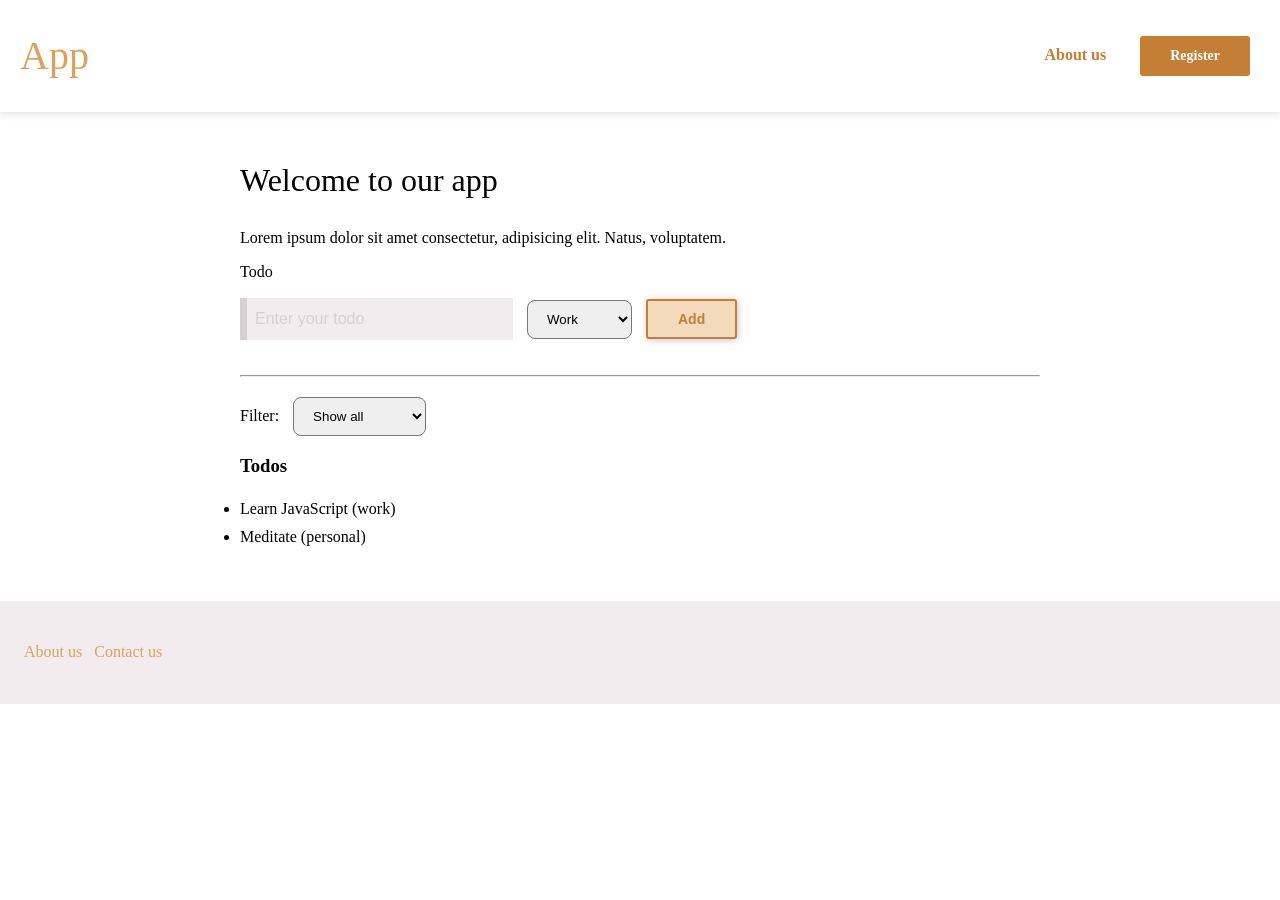
<file: projects/todo-app/index.html>
<!DOCTYPE html>
<html>
<head>
    <meta charset="UTF-8">
    <title>Page</title>
    <link rel="stylesheet" href="index.css">
</head>
<body>
    <nav id="navbar">
      <a href="" class="nav-brand">App</a>
      <ul>
        <li class="nav-item"><a href="about.html">About us</a></li>
        <li><a href="" class="nav-item btn btn-default">Register</a></li>
      </ul>
    </nav>

    <div class="container" id="main">
        <h1>Welcome to our app</h1>
        <p>
            Lorem ipsum dolor sit amet consectetur, adipisicing elit. Natus,
            voluptatem.
        </p>

        <form id="todo-form">
            <label for="todo-title">Todo</label>
            <input id="todo-title" type="text" placeholder="Enter your todo">
            <select id="todo-category">
                <option value="work">Work</option>
                <option value="personal">Personal</option>
            </select>
            <input type="submit" class="btn btn-outline" value="Add" />
        </form>
        <hr class="separator" />
        <div>
            <label>
                Filter:
                <select id="todo-filter">
                    <option value="">Show all</option>
                    <option value="work">Work only</option>
                    <option value="personal">Personal only</option>
                </select>
            </label>
            <h3>Todos <span id="todo-count"></span></h3>
            <ul id="todo-list"></ul>
        </div>
    </div>

    <footer id="footer-wrapper">
        <a href="about.html" target="_blank">About us</a>
        <a href="contact.html" target="_blank">Contact us</a>
    </footer>
        <!-- Your HTML content -->
        <script type="module">
            import Todos from './todos.js';
            
            // Initialize the todos instance
            const todos = new Todos();
            
            // Add event listener to the form
            document.getElementById('todo-form').addEventListener('submit', function(e) {
                e.preventDefault();
                
                const title = document.getElementById('todo-title').value;
                const category = document.getElementById('todo-category').value;
                
                todos.add(title, category);
                
                // Clear the input
                document.getElementById('todo-title').value = '';
                
                // Update the display
                displayTodos();
            });
            
            // Function to display todos
            function displayTodos() {
                const todoList = document.getElementById('todo-list');
                todoList.innerHTML = '';
                
                todos.getAll().forEach(todo => {
                    const li = document.createElement('li');
                    li.textContent = `${todo.title} (${todo.category})`;
                    todoList.appendChild(li);
                });
            }
            
            // Initial display
            displayTodos();
        </script>
    
</body>
</html>
</file>
<file: projects/todo-app/index.css>
:root {
    --white: #fff;
    --black: #000;
  
    --primary-1: #c47e35;
    --primary-2: #dca15d;
    --primary-3: #dabb94;
    --primary-4: #f3dabc;
    --primary-5: #faf1e5;
  
    --neutral-1: #2c2c2c;
    --neutral-2: #434343;
    --neutral-3: #94868b;
    --neutral-4: #d9cfd3;
    --neutral-5: #f2ecee;
  
    --accent-1: #458179;
    --accent-2: #4da296;
    --accent-3: #8dd8cf;
    --accent-4: #92cfc7;
    --accent-5: #d7f2ef;
  }
  
  body {
    margin: 0;
  }
  
  h1 {
    margin: 50px 0 30px 0;
    font-weight: 400;
  }
  
  p {
    font-weight: 300;
  }
  
  a {
    color: var(--primary-2);
    text-decoration: underline;
    line-height: 1.4;
    padding: 0.25em;
  }
  
  .btn {
    border-radius: 3px;
    cursor: pointer;
    font-size: 14px;
    font-weight: 600;
    margin: 10px;
    padding: 10px 30px;
    text-decoration: none;
    max-width: 120px;
    text-align: center;
    display: inline-block;
    transition: background-color 220ms, transform 220ms;
    border: none;
  }
  
  .btn:active {
    transform: translate(0.8px, 0.8px);
  }
  
  button.btn {
    border: 1px solid var(--primary-3);
  }
  
  .btn-default {
    color: var(--white);
    background-color: var(--primary-1);
  }
  
  .btn-outline {
    color: var(--primary-1);
    background-color: var(--primary-4);
    border: var(--primary-1) 2px solid;
    box-shadow: 1px 1px 7px #c4c4c4;
  }
  
  .btn-active {
    color: var(--primary-1);
    background-color: var(--primary-4);
  }
  
  .btn-default:hover:not(:disabled) {
    background-color: var(--primary-2);
    color: white;
  }
  
  .btn-outline:hover:not(:disabled) {
    background-color: var(--primary-3);
  }
  
  .btn-default:active {
    color: var(--primary-1);
    background-color: var(--primary-3);
  }
  
  .btn:disabled {
    cursor: initial;
    opacity: 0.5;
  }
  
  #navbar {
    width: 100%;
    padding: 10px 0;
    box-shadow: 0px 3px 7px 1px rgba(0, 0, 0, 0.07),
      0px -3px 7px 1px rgba(0, 0, 0, 0.07);
    display: flex;
    align-items: center;
    justify-content: space-between;
  }
  
  .nav-brand {
    font-size: 40px;
    text-decoration: none;
    padding-left: 20px;
  }
  
  #navbar ul {
    list-style-type: none;
    overflow: hidden;
    padding-right: 20px;
  }
  
  #navbar li {
    display: inline-block;
  }
  
  .nav-item a {
    text-decoration: none;
    font-weight: bold;
    color: var(--primary-1);
    display: block;
    text-align: center;
    padding: 13px 20px;
  }
  
  .nav-item:hover a {
    text-decoration: none;
    color: var(--primary-2);
  }
  
  .form h2 {
    font-size: 24px;
    font-weight: 400;
  }
  
  .form h3 {
    font-size: 20px;
    font-weight: 300;
    margin-bottom: 15px;
  }
  
  .border-form {
    border-bottom: var(--neutral-4) solid 1px;
    margin-bottom: 20px;
  }
  
  .required {
    color: var(--primary-2);
    text-decoration: none;
    font-weight: bold;
    padding: 0 1px;
  }
  
  label {
    display: block;
    margin-bottom: 0.5em;
    font-weight: 500;
  }
  
  input:not(.btn) {
    font-size: 16px;
    margin-bottom: 1.7em;
    padding: 0.75em 0.5em;
    background-color: var(--neutral-5);
    width: 100%;
    max-width: 250px;
    border: none;
    border-left: 7px solid var(--neutral-4);
  }
  
  ::placeholder {
    color: var(--neutral-4);
  }
  
  input:not(.btn):focus {
    outline: none;
    border-left: 7px solid var(--accent-1);
  }
  
  .nav-tabs {
    position: relative;
    margin: 0 0 40px 0;
  }
  
  .nav-tabs ul {
    list-style-type: none;
    margin: 0;
    padding: 0;
    padding-left: 0;
  }
  
  .nav-tabs li {
    display: inline-block;
  }
  
  .nav-tabs a {
    text-decoration: none;
    color: var(--black);
    margin-right: 20px;
  }
  .nav-tabs a#onlink {
    border-bottom: 7px solid var(--accent-1);
  }
  
  .border-tabs {
    position: absolute;
    z-index: -1;
    bottom: -3px;
    border-bottom: var(--neutral-4) solid 1px;
    min-width: 400px;
  }
  
  .tabs p {
    max-width: 450px;
  }
  
  .container {
    max-width: 800px;
    margin: 0px auto;
    padding: 0 20px;
  }
  
  #footer-wrapper {
    background-color: var(--neutral-5);
    padding: 40px 20px;
    margin-top: 50px;
  }
  
  #footer-wrapper a {
    text-decoration: none;
  }
  
  select {
    padding: 10px 15px;
    margin-left: 10px;
    border-radius: 8px;
  }
  
  #todo-list {
      line-height: 28px;
      padding-left: 0;
  }
  
  .separator {
      margin-bottom: 20px;
  }
</file>
